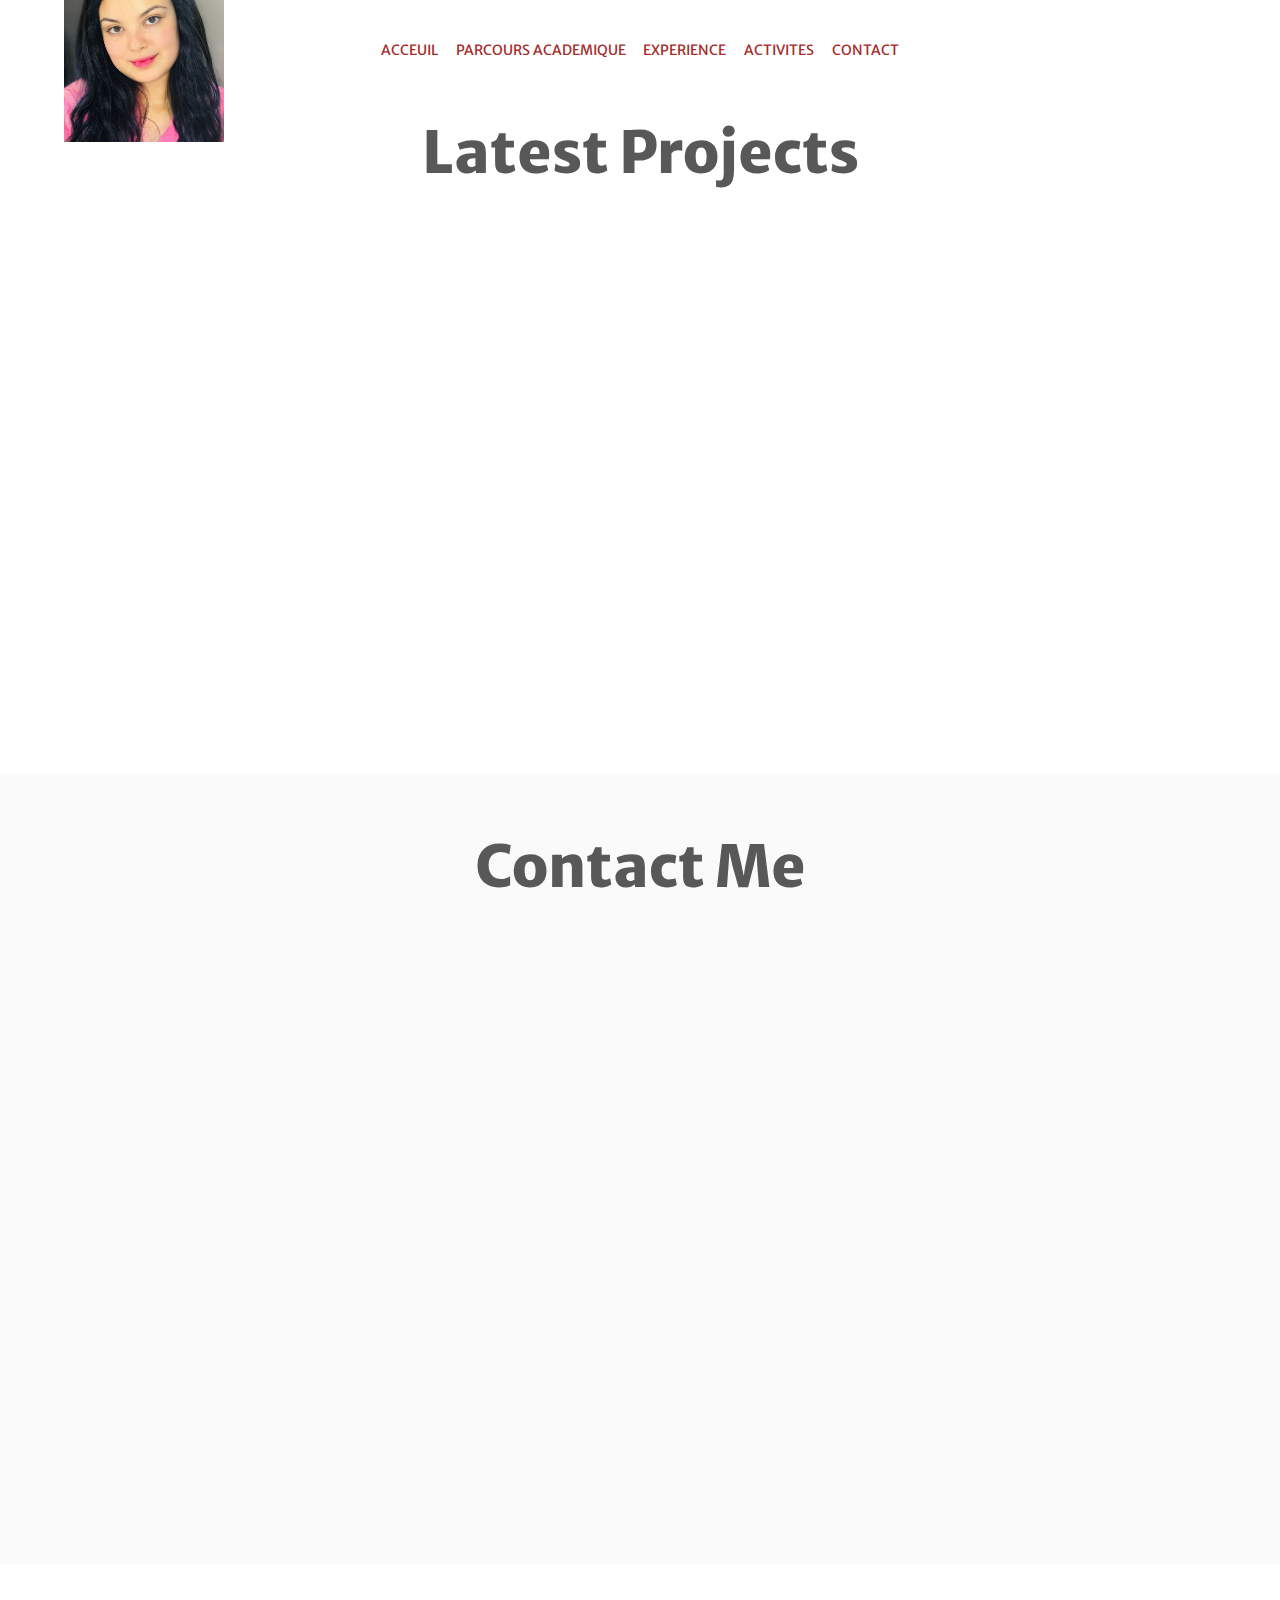
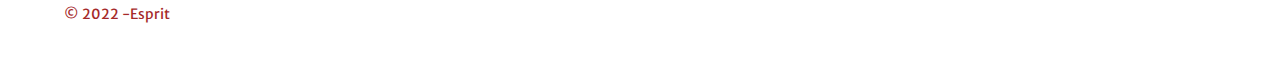
<file: index.html>
<!DOCTYPE html>
<html lang="en">
<head>
  <title>ACCEUIL</title>
  <link rel="stylesheet" href="index.css">
</head>
<body>

	<!-- SECTION: Splashscreen -->
	<div class="splashscreen">
		<div class="preloader">
			<span class="preloader__text">Loading</span>
		</div>
	</div>
	<!-- END SECTION: Splashscreen -->
	
	<!-- SECTION: Intro -->
	<header class="header">
		<!-- SECTION: Navigation -->
	<div id="top" class="navigation">
		<div class="navigation__wrapper wrapper--large">
			<a class="navigation__logo logo" href="#0"><img src="img/hiba.JPG" alt="ma photo" width="160px" height="200px"></a>
			<nav class="navigation__container">
				<ul class="navigation__list">
					<li><a href="#0">ACCEUIL</a></li>
					<li><a href="parcoursacademique.html">PARCOURS ACADEMIQUE</a></li>
					<li><a href="experience.html">EXPERIENCE</a></li>
					<li><a href="activites.html">ACTIVITES</a></li>
					<li><a href="contact.html">CONTACT</a></li>
				</ul>
			</nav>
			
			
		</div>
	</div>
	<!-- END SECTION: Navigation -->
	</header>
	<!-- END SECTION: Intro -->
	<main role="main">
		<!-- SECTION: About -->
		<section class="ACCEUIL">
					
		</section>
		<!-- END SECTION: About -->
		
		
		<!-- SECTION: Work -->
		<section id="work" class="work">
			<h2 class="work__heading title">Latest Projects</h2>
			<div class="contact__wrapper wrapper--large">
				<div class="contact__visual">
					<img src="img/mini project.png" alt="projet1" width="160px" height="200px" >
					<h1>Projet 1</h1>
				</div>
				<div class="contact__visual">
					<img src="img/github pages.png" alt="projet2" width="160px" height="200px" >
					<h1>Projet 2</h1>
				</div>
				<div class="contact__visual">
					<img src="img/html.png" alt="projet3" width="140px" height="200px">
					<h1>Projet 3</h1>
				</div>
			</div>
		</section>
		<!-- END SECTION: Work -->
		
		<!-- SECTION: Contact -->
		<section id="contact" class="contact">
			<h2 class="contact__heading title">Contact Me</h2>
			<div class="contact__wrapper wrapper--large">
				<div class="contact__visual">
					<img src="img/contact-visual.png" >
				</div>
				<!-- Simple form setup: formspree.io -->
				<form class="contact__form">
					<input class="contact__form-el contact__form-el--name" type="text" placeholder="Your Name" spellcheck="false">
					<input class="contact__form-el contact__form-el--email" type="email" placeholder="Your Email" spellcheck="false">
					<textarea class="contact__form-el contact__form-el--message" placeholder="Your Message"></textarea>
					<input class="contact__form-el contact__form-el--submit" type="submit" value="Send">
				</form>
			</div>
		</section>
		<!-- END SECTION: Contact -->
	</main>
	<!-- SECTION: Footer -->
	<footer class="footer">
		<div class="footer__wrapper wrapper--large">
			<p class="footer__copyright no-margin">&copy; 2022 -Esprit</p>
			
		</div>
	</footer>
	<!-- END SECTION: Footer -->

	<script src="https://ajax.googleapis.com/ajax/libs/jquery/2.2.4/jquery.min.js"></script>
	<script src="js/functions-min.js"></script>

</body>
</html>
</file>
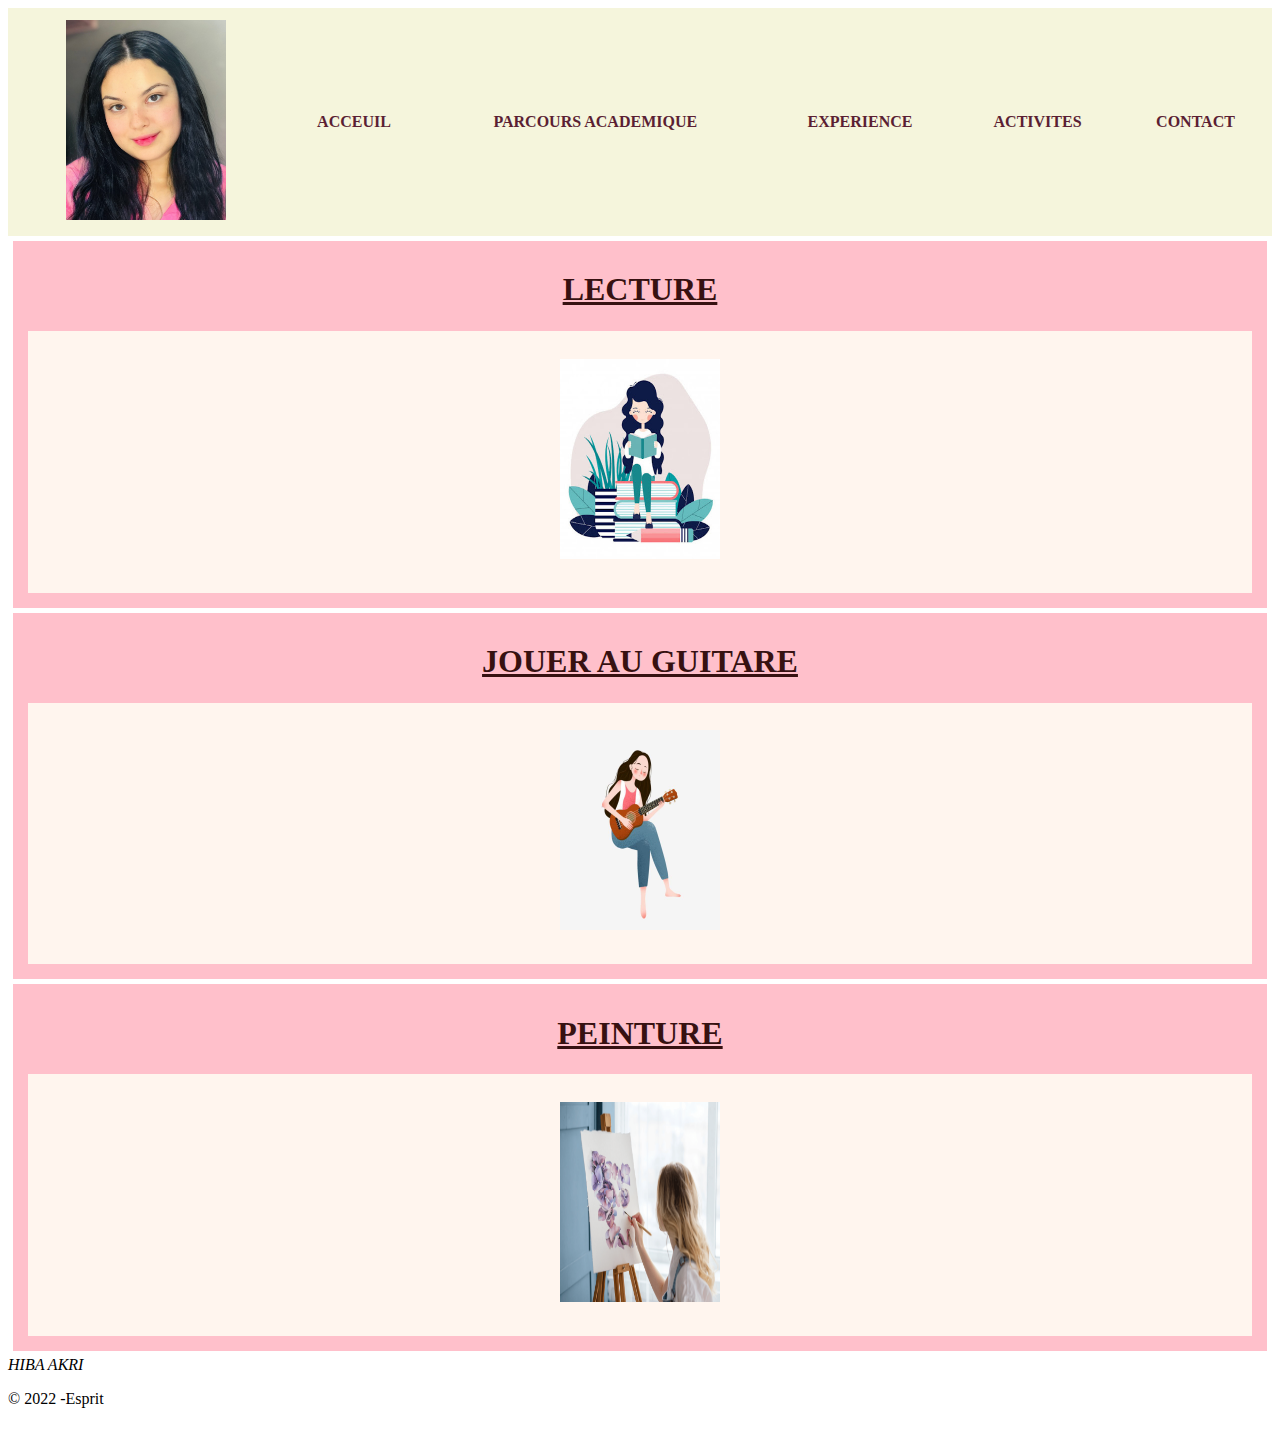
<file: activites.html>
<!DOCTYPE html>
<html lang="en">
    <head>
        <title>ACTIVITES</title>
        <link rel="stylesheet" href="activites.css">
        <meta charset="UTF-8">
        <meta name="viewport" content="width=device-width, initial-scale=1.0">
        <title>Tableau HTML</title>
    </head>

<body>
    <table>
        <tr>
            <td><a class="navigation__logo logo" href="#0"><img src="img/hiba.JPG" alt="ma photo" width="160px" height="200px"></a></td>
            <td> <a href="index.html"><strong>ACCEUIL</strong></a> </td>
            <td><a href="parcoursacademique.html"><strong>PARCOURS ACADEMIQUE</strong></a></td>
            <td><a href="experience.html"><strong>EXPERIENCE</strong></a></td>
            <td><a href="#0"><strong>ACTIVITES</strong></a></td>
            <td><a href="contact.html"><strong>CONTACT</strong></a></td>
        </tr>
    </table>
    <!-- SECTION: Splashscreen -->
    <div class="splashscreen">
        <div class="preloader">
            <span class="preloader__text">Loading</span>
        </div>
    </div>
    <!-- END SECTION: Splashscreen -->

    <section id="ing">
        <h1>LECTURE</h1>
        <article>
            <h2><img src="img/book.jpeg" alt="photo1" width="160px" height="200px"></h2>
        </article>
    </section>
    <section id="ing">
        <h1>JOUER AU GUITARE</h1>
        <article>
            <h2><img src="img/guitar.jpg" alt="photo2" width="160px" height="200px"></h2>
        </article>
    </section>
    <section id="ing">
        <h1>PEINTURE</h1>
        <article>
            <h2><img src="img/paint.png" alt="photo3" width="160px" height="200px"></h2>
        </article>
    </section>
    <footer>
        <address>HIBA AKRI</address>
    </footer >
</body>

	<!-- SECTION: Footer -->
	<footer>
		<div class="footer__wrapper wrapper--large">
			<p class="footer__copyright no-margin">&copy; 2022 -Esprit</p>
			
		</div>
	</footer>
	<!-- END SECTION: Footer -->

	<script src="https://ajax.googleapis.com/ajax/libs/jquery/2.2.4/jquery.min.js"></script>
	<script src="js/functions-min.js"></script>
</html>
</file>
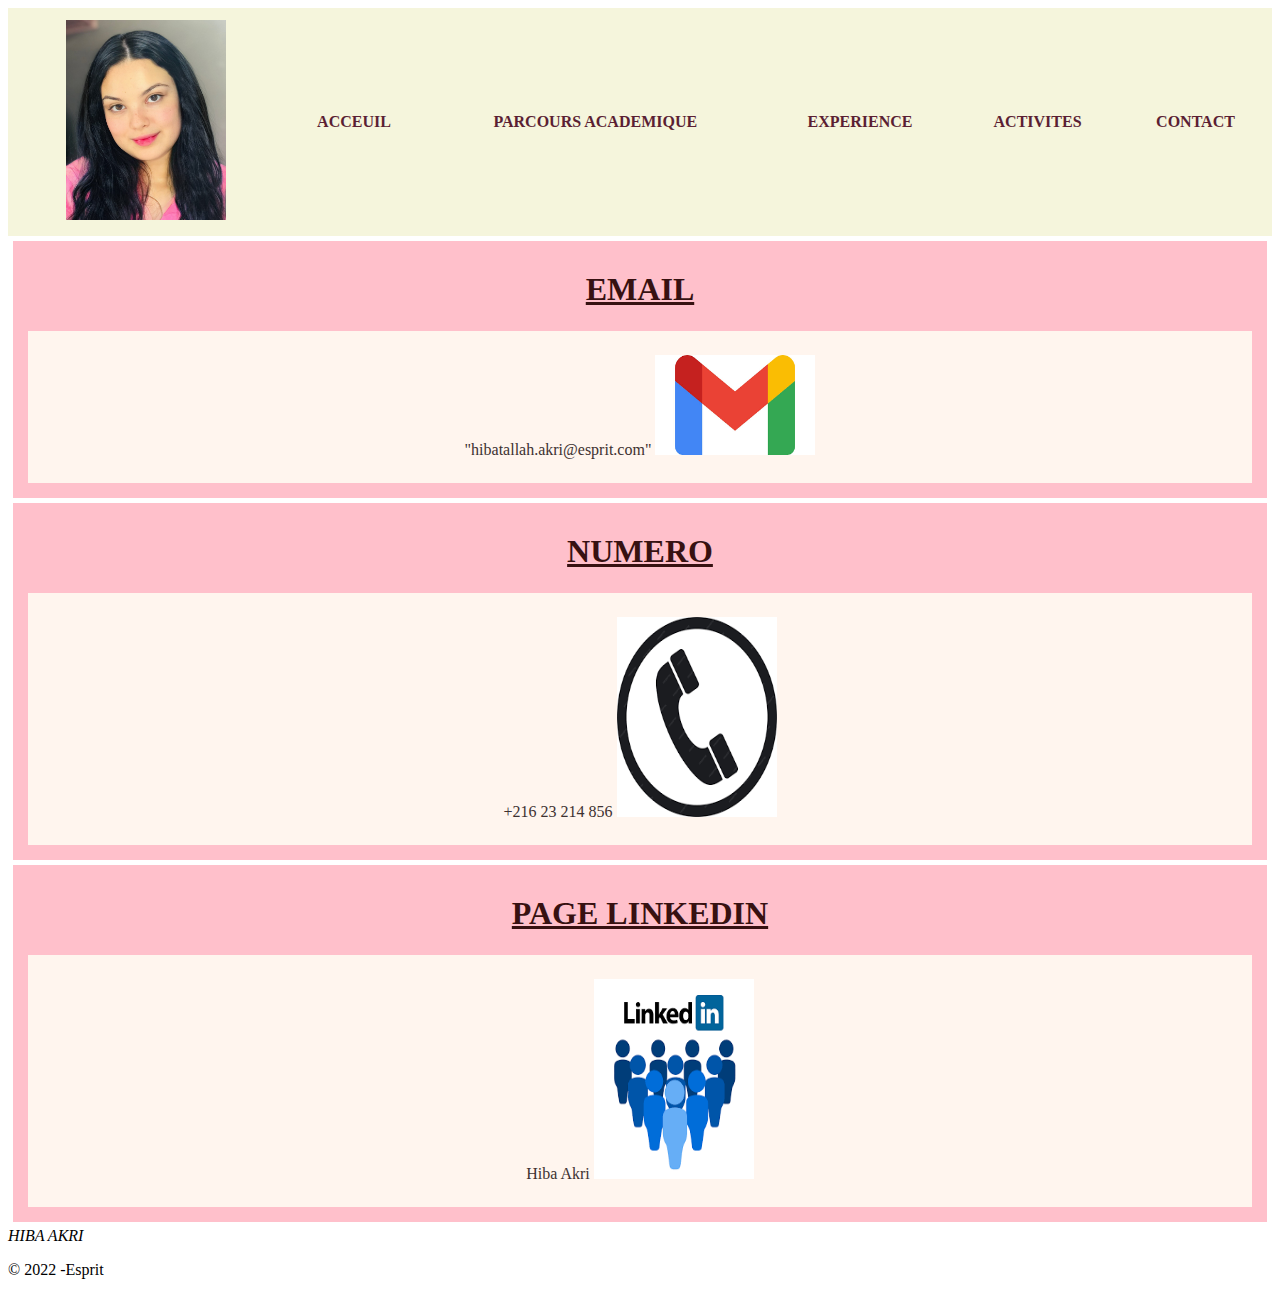
<file: contact.html>
<!DOCTYPE html>
<html>
    <head>
        <title>CONTACT</title>
        <link rel="stylesheet" href="contact.css">
        <meta charset="UTF-8">
        <meta name="viewport" content="width=device-width, initial-scale=1.0">
        <title>Tableau HTML</title>
    </head>

<body>
    <table>
        <tr>
            <td><a class="navigation__logo logo" href="#0"><img src="img/hiba.JPG" alt="ma photo" width="160px" height="200px"></a></td>
            <td><a href="index.html"><strong>ACCEUIL</strong></a></td>
            <td><a href="parcoursacademique.html"><strong>PARCOURS ACADEMIQUE</strong></a></td>
            <td><a href="experience.html"><strong>EXPERIENCE</strong></a></td>
            <td><a href="activites.html"><strong>ACTIVITES</strong></a></td>
            <td><a href="#0"><strong>CONTACT</strong></a></td>
        </tr>
    </table>
    <!-- SECTION: Splashscreen -->
    <div class="splashscreen">
        <div class="preloader">
            <span class="preloader__text">Loading</span>
        </div>
    </div>
    <!-- END SECTION: Splashscreen -->

    <section id="ing">
        <h1>EMAIL</h1>
        <article>
            <p>"hibatallah.akri@esprit.com" <img src="img/mail.png" alt="mail" width="160px" height="100px"></p>
        </article>
    </section>
    <section id="ing">
        <h1>NUMERO</h1>
        <article>
            <p>+216 23 214 856 <img src="img/phone.png" alt="phone" width="160px" height="200px"></p>
        </article>
    </section>
    <section id="ing">
        <h1>PAGE LINKEDIN</h1>
        <article>
            <p>Hiba Akri <img src="img/linkedin.png" alt="linkedin" width="160px" height="200px"></p>
        </article>
    </section>
    <footer>
        <address>HIBA AKRI</address>
    </footer >
</body>

	<!-- SECTION: Footer -->
	<footer class="footer">
		<div class="footer__wrapper wrapper--large">
			<p class="footer__copyright no-margin">&copy; 2022 -Esprit</p>
			
		</div>
	</footer>
	<!-- END SECTION: Footer -->

	<script src="https://ajax.googleapis.com/ajax/libs/jquery/2.2.4/jquery.min.js"></script>
	<script src="js/functions-min.js"></script>
</html>
</file>
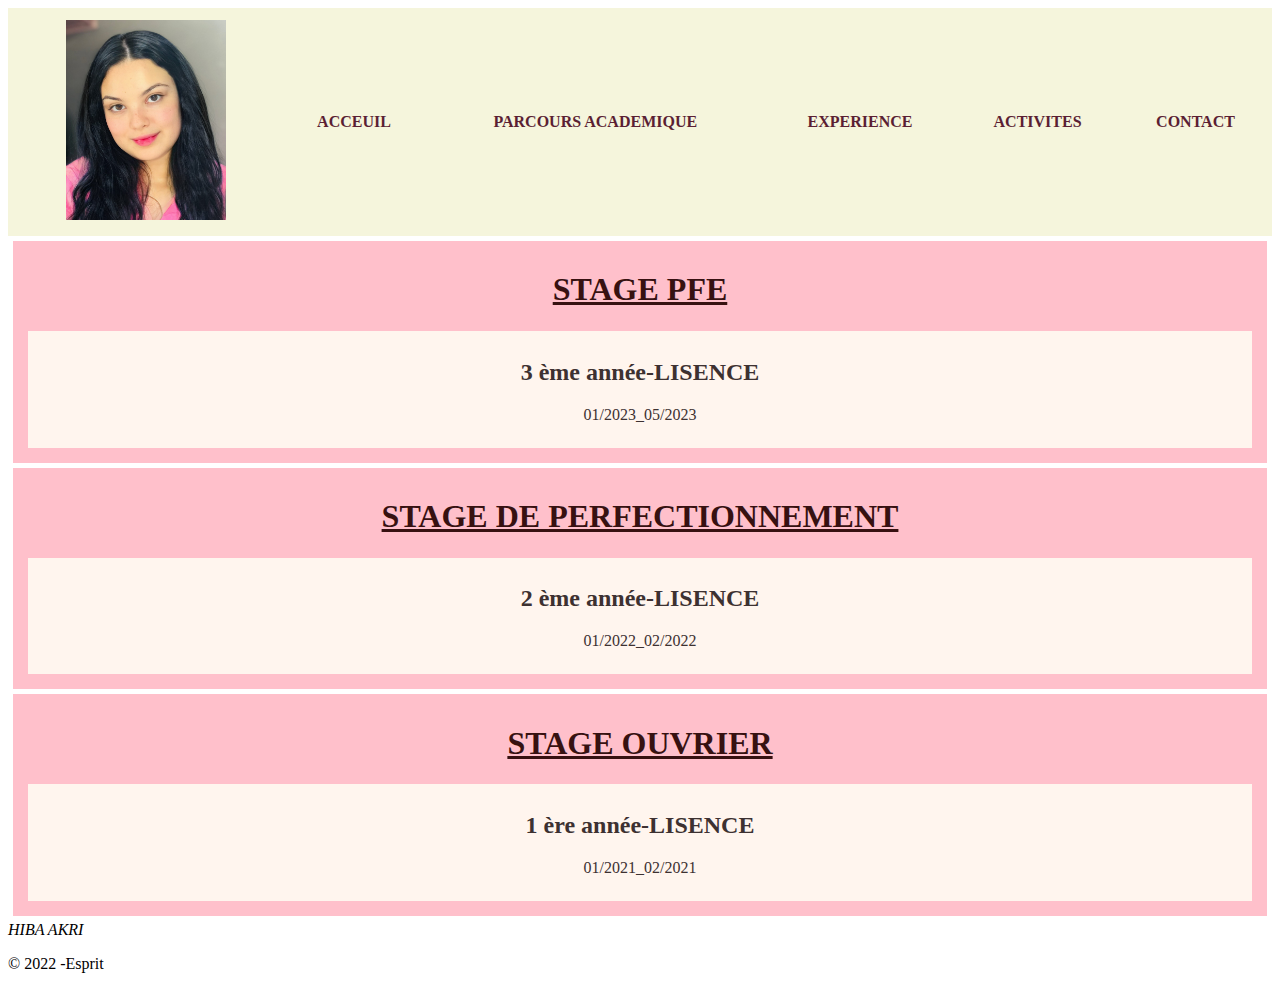
<file: experience.html>
<!DOCTYPE html>
<html>
    <head>
        <title>EXPERIENCE</title>
        <link rel="stylesheet" href="experience.css">
        <meta charset="UTF-8">
        <meta name="viewport" content="width=device-width, initial-scale=1.0">
        <title>Tableau HTML</title>
    </head>

<body>
    <table>
        <tr>
            <td><a href="#0"><img src="img/hiba.JPG" alt="ma photo" width="160px" height="200px"></a></td>
            <td> <a href="index.html"> <strong>ACCEUIL</strong></a> </td>
            <td><a href="parcoursacademique.html"><strong>PARCOURS ACADEMIQUE</strong></a></td>
            <td><a href="#0"> <strong>EXPERIENCE</strong></a></td>
            <td><a href="activites.html"><strong>ACTIVITES</strong></a></td>
            <td><a href="contact.html"><strong>CONTACT</strong></a></td>
        </tr>
    </table>
    <!-- SECTION: Splashscreen -->
    <div class="splashscreen">
        <div class="preloader">
            <span class="preloader__text">Loading</span>
        </div>
    </div>
    <!-- END SECTION: Splashscreen -->

    <!-- SECTION: Intro -->
    <section id="ing">
        <h1>STAGE PFE</h1>
        <article>
            <h2>3 ème année-LISENCE</h2>
            <p>01/2023_05/2023</p>
        </article>
    </section>
    <section id="ing">
        <h1>STAGE DE PERFECTIONNEMENT</h1>
        <article>
            <h2>2 ème année-LISENCE</h2>
            <p>01/2022_02/2022</p>
        </article>
    </section>
    <section id="ing">
        <h1>STAGE OUVRIER</h1>
        <article>
            <h2>1 ère année-LISENCE</h2>
            <p>01/2021_02/2021</p>
        </article>
    </section>
    <footer>
        <address>HIBA AKRI</address>
    </footer >
</body>

	<!-- SECTION: Footer -->
	<footer class="footer">
		<div class="footer__wrapper wrapper--large">
			<p class="footer__copyright no-margin">&copy; 2022 -Esprit</p>
			
		</div>
	</footer>
	<!-- END SECTION: Footer -->

	<script src="https://ajax.googleapis.com/ajax/libs/jquery/2.2.4/jquery.min.js"></script>
	<script src="js/functions-min.js"></script>
</html>
</file>
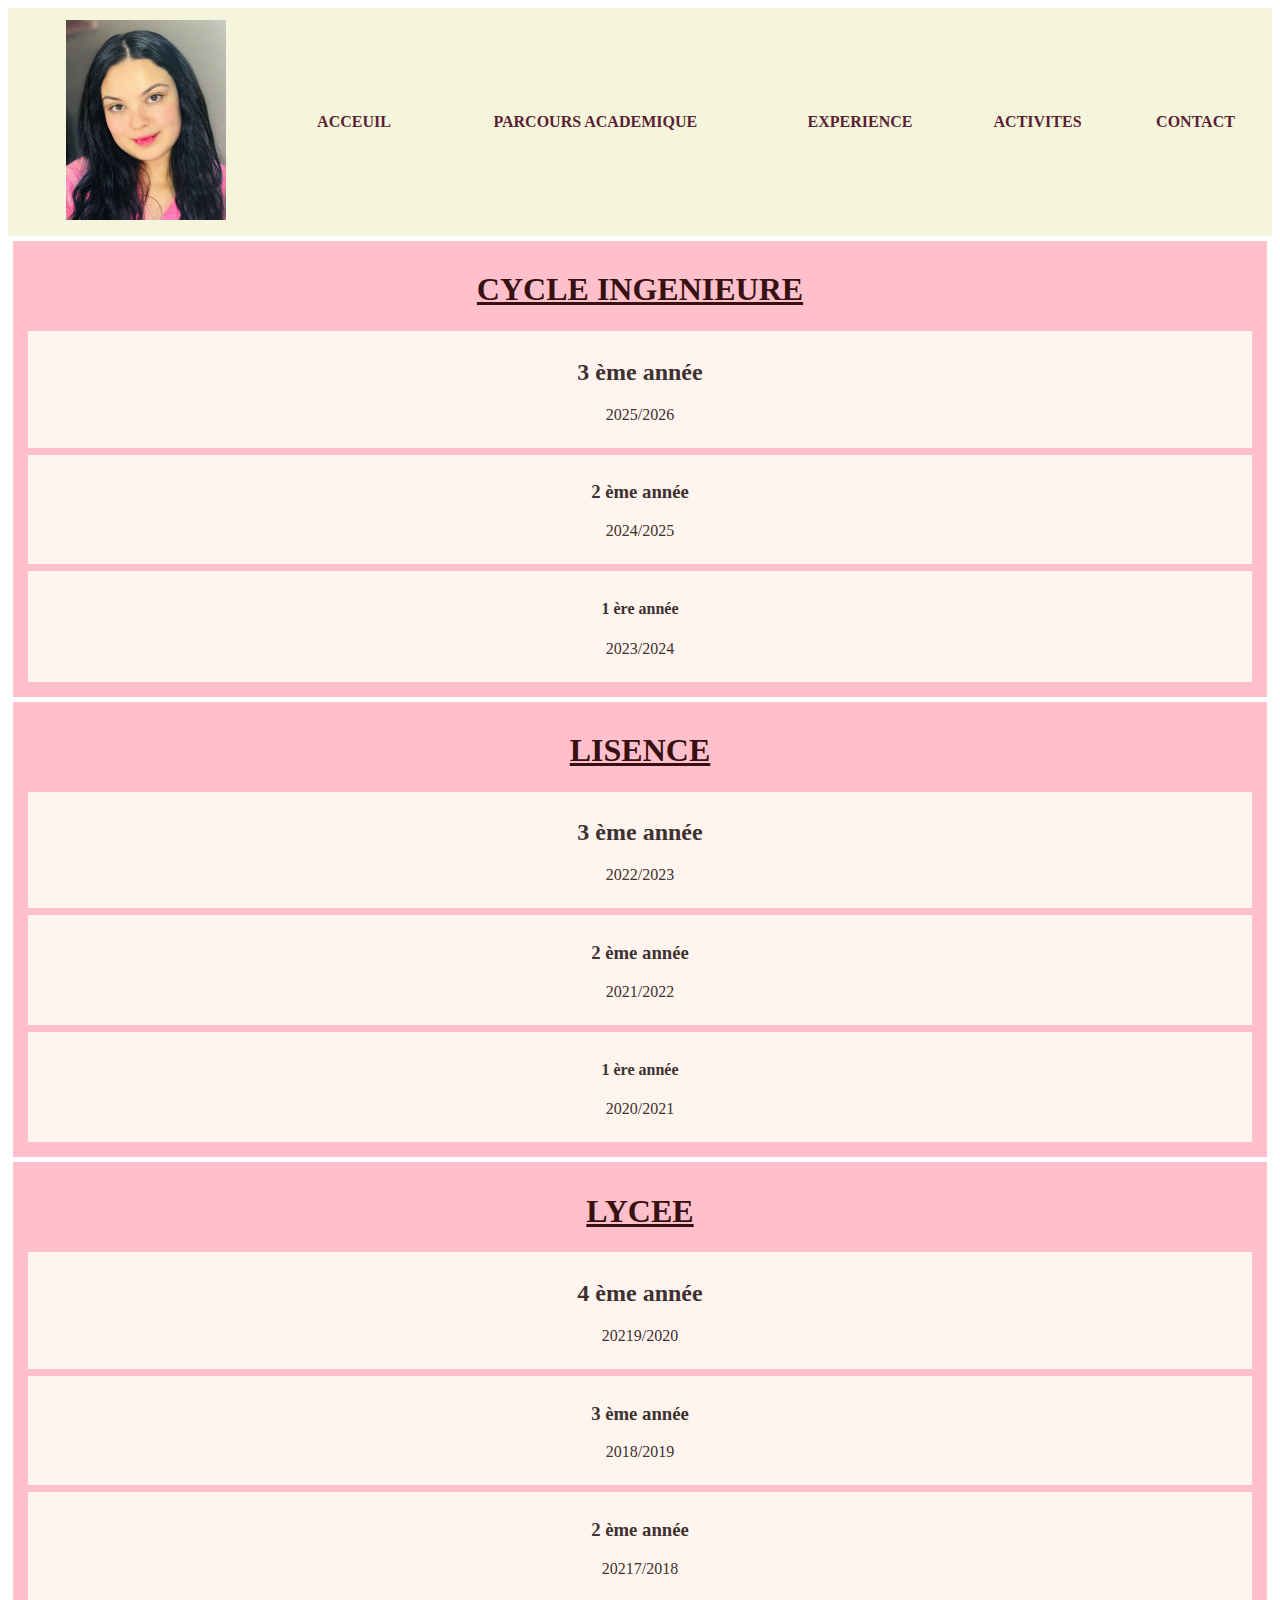
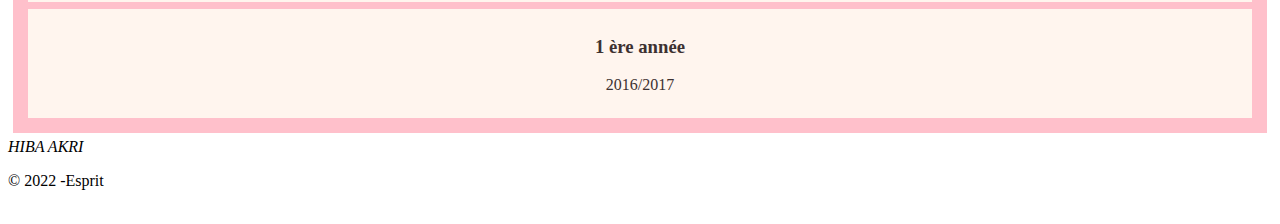
<file: parcoursacademique.html>
<!DOCTYPE html>
<html lang="en">
    <head>
        <title>PARCOURS ACADEMIQUE</title>
        <link rel="stylesheet" href="parcours.css">
        <meta charset="UTF-8">
        <meta name="viewport" content="width=device-width, initial-scale=1.0">
        <title>Tableau HTML</title>
    </head>

<body>
    <table>
        <tr>
            <td><a class="navigation__logo logo" href="#0"><img src="img/hiba.JPG" alt="ma photo" width="160px" height="200px"></a></td>
            <td><a href="index.html"><strong>ACCEUIL</strong></a> </td>
            <td><a href="#0"><strong>PARCOURS ACADEMIQUE</strong></a></td>
            <td><a href="experience.html"><strong>EXPERIENCE</strong></a></td>
            <td><a href="activites.html"><strong>ACTIVITES</strong></a></td>
            <td><a href="contact.html"><strong>CONTACT</strong></a></td>
        </tr>
    </table>
    <!-- SECTION: Splashscreen -->
    <div class="splashscreen">
        <div class="preloader">
            <span class="preloader__text">Loading</span>
        </div>
    </div>
    <!-- END SECTION: Splashscreen -->

    <!-- SECTION: Intro -->
    <section id="ing">
        <h1>CYCLE INGENIEURE</h1>
        <article>
            <h2>3 ème année</h2>
            <p>2025/2026</p>
        </article>
        <article>
            <h3>2 ème année</h3>
            <p>2024/2025</p>
        </article>
        <article>
            <h4>1 ère année</h4>
            <p>2023/2024</p>
        </article>
    </section>

    <section id="ing">
        <h1>LISENCE</h1>
        <article>
            <h2>3 ème année</h2>
            <p>2022/2023</p>
        </article>
        <article>
            <h3>2 ème année</h3>
            <p>2021/2022</p>
        </article>
        <article>
            <h4>1 ère année</h4>
            <p>2020/2021</p>
        </article>
    </section>
    <section id="ing">
        <h1>LYCEE</h1>
        <article>
            <h2>4 ème année</h2>
            <p>20219/2020</p>
        </article>
        <article>
            <h3>3 ème année</h3>
            <p>2018/2019</p>
        </article>
        <article>
            <h3>2 ème année</h3>
            <p>20217/2018</p>
        </article>
        <article>
            <h3>1 ère année</h3>
            <p>2016/2017</p>
        </article>
    </section>
    <footer>
        <address>HIBA AKRI</address>
    </footer >
</body>

	<!-- SECTION: Footer -->
	<footer class="footer">
		<div class="footer__wrapper wrapper--large">
			<p class="footer__copyright no-margin">&copy; 2022 -Esprit</p>
			
		</div>
	</footer>
	<!-- END SECTION: Footer -->

	<script src="https://ajax.googleapis.com/ajax/libs/jquery/2.2.4/jquery.min.js"></script>
	<script src="js/functions-min.js"></script>

</html>
</file>
<file: activites.css>
section{
    font-family: 'Trebuchet MS';
    background-color: white;
    border-color: pink;
    color: rgb(55, 17, 17);
    border-width: 1px;
    border-style: solid;
    margin: 5px;
    padding: 8px;
}
article{
    font-family: 'Times New Roman';
    background-color: seashell;
    border-color: pink;
    color: rgb(61, 49, 49);
    border-width: 1px;
    border-style: solid;
    margin: 5px;
    padding: 8px;
}
.test1{
    background-color:pink;
    color: white;
}
#ing{
    background-color: pink;
}
table {
    width: 100%; 
    text-align: center; 
    background-color: beige;
    color: white;
}
td {
    padding: 10px; 
}
h1{
    text-align: center;
    text-decoration: underline;
}
article{
    text-align: center;
}
a{
    text-decoration: none;
    color: rgb(91, 31, 51);
    text-decoration: solid;
}
</file>
<file: contact.css>
table {
    width: 100%; 
    text-align: center; 
    background-color: beige;
    color: white;
}
a{
    text-decoration: none;
    color: rgb(91, 31, 51);
    text-decoration: solid;
}
td {
    padding: 10px; 
}
section{
    font-family: 'Trebuchet MS';
    background-color: white;
    border-color: pink;
    color: rgb(55, 17, 17);
    border-width: 1px;
    border-style: solid;
    margin: 5px;
    padding: 8px;
}
article{
    font-family: 'Times New Roman';
    background-color: seashell;
    border-color: pink;
    color: rgb(61, 49, 49);
    border-width: 1px;
    border-style: solid;
    margin: 5px;
    padding: 8px;
}
.test1{
    background-color:pink;
    color: white;
}
#ing{
    background-color: pink;
}
h1{
    text-align: center;
    text-decoration: underline;
}
article{
    text-align: center;
}
</file>
<file: experience.css>
table {
    width: 100%; 
    text-align: center; 
    background-color: beige;
    color: white;
}
a{
    text-decoration: none;
    color: rgb(91, 31, 51);
    text-decoration: solid;
}
td {
    padding: 10px; 
}
section{
    font-family: 'Trebuchet MS';
    background-color: white;
    border-color: pink;
    color: rgb(55, 17, 17);
    border-width: 1px;
    border-style: solid;
    margin: 5px;
    padding: 8px;
}
article{
    font-family: 'Times New Roman';
    background-color: seashell;
    border-color: pink;
    color: rgb(61, 49, 49);
    border-width: 1px;
    border-style: solid;
    margin: 5px;
    padding: 8px;
}
.test1{
    background-color:pink;
    color: white;
}
#ing{
    background-color: pink;
}
h1{
    text-align: center;
    text-decoration: underline;
}
article{
    text-align: center;
}
</file>
<file: parcours.css>
section{
    font-family: 'Trebuchet MS';
    background-color: white;
    border-color: pink;
    color: rgb(55, 17, 17);
    border-width: 1px;
    border-style: solid;
    margin: 5px;
    padding: 8px;
}
article{
    font-family: 'Times New Roman';
    background-color: seashell;
    border-color: pink;
    color: rgb(61, 49, 49);
    border-width: 1px;
    border-style: solid;
    margin: 5px;
    padding: 8px;
}
.test1{
    background-color:pink;
    color: white;
}
#ing{
    background-color: pink;
}
table {
    width: 100%; 
    text-align: center; 
    background-color: beige;
    color: white;
}
td {
    padding: 10px; 
}
h1{
    text-align: center;
    text-decoration: underline;
}
article{
    text-align: center;
}
a{
    text-decoration: none;
    color: rgb(91, 31, 51);
    text-decoration: solid;
}
</file>
<file: index.css>
/*! normalize.css v3.0.2 | MIT License | git.io/normalize */@import 'https://fonts.googleapis.com/css?family=Allura|Merriweather+Sans:400,700,800';html{font-family:sans-serif;-ms-text-size-adjust:100%;-webkit-text-size-adjust:100%}body{margin:0}article,aside,details,figcaption,figure,footer,header,hgroup,main,menu,nav,section,summary{display:block}audio,canvas,progress,video{display:inline-block;vertical-align:baseline}audio:not([controls]){display:none;height:0}[hidden],template{display:none}a{background-color:transparent}a:active,a:hover{outline:0}abbr[title]{border-bottom:1px dotted}b,strong{font-weight:bold}dfn{font-style:italic}h1{font-size:2em;margin:0.67em 0}mark{background:#ff0;color:#000}small{font-size:80%}sub,sup{font-size:75%;line-height:0;position:relative;vertical-align:baseline}sup{top:-0.5em}sub{bottom:-0.25em}img{border:0}svg:not(:root){overflow:hidden}figure{margin:1em 40px}hr{box-sizing:content-box;height:0}pre{overflow:auto}code,kbd,pre,samp{font-family:monospace, monospace;font-size:1em}button,input,optgroup,select,textarea{color:inherit;font:inherit;margin:0}button{overflow:visible}button,select{text-transform:none}button,html input[type="button"],input[type="reset"],input[type="submit"]{-webkit-appearance:button;cursor:pointer}button[disabled],html input[disabled]{cursor:default}button::-moz-focus-inner,input::-moz-focus-inner{border:0;padding:0}input{line-height:normal}input[type="checkbox"],input[type="radio"]{box-sizing:border-box;padding:0}input[type="number"]::-webkit-inner-spin-button,input[type="number"]::-webkit-outer-spin-button{height:auto}input[type="search"]{-webkit-appearance:textfield;box-sizing:content-box}input[type="search"]::-webkit-search-cancel-button,input[type="search"]::-webkit-search-decoration{-webkit-appearance:none}fieldset{border:1px solid #c0c0c0;margin:0 2px;padding:0.35em 0.625em 0.75em}legend{border:0;padding:0}textarea{overflow:auto}optgroup{font-weight:bold}table{border-collapse:collapse;border-spacing:0}td,th{padding:0}body{background-color:white;font-size:14px;line-height:1.6;font-family:"Merriweather Sans",sans-serif;color:brown;-webkit-font-smoothing:antialiased;-webkit-text-size-adjust:100%;overflow-x:hidden}.gigantic,.huge,.large,.bigger,.big,h1,h2,h3,h4,h5,h6{color:#222;font-weight:bold}.gigantic{font-size:110px;line-height:1.09;letter-spacing:-2px}.huge,h1{font-size:68px;line-height:1.05;letter-spacing:-1px}.large,h2{font-size:42px;line-height:1.14}.bigger,h3{font-size:26px;line-height:1.38}.big,h4{font-size:22px;line-height:1.38}.small,small{font-size:10px;line-height:1.2}p{margin:0 0 20px 0}em{font-style:italic}strong{font-weight:bold}hr{border:solid #ddd;border-width:1px 0 0;clear:both;margin:10px 0 30px;height:0}::-moz-selection{background:#FFF498}::selection{background:#FFF498}img::-moz-selection{background:transparent}img::selection{background:transparent}body{-webkit-tap-highlight-color:#FFF498}.no-margin{margin:0}.no-padding{padding:0}a{display:inline-block;color:palevioletred;text-decoration:none}ul,ol{margin:0;padding:0;list-style:none}input,textarea{outline:none}.bold{font-weight:700}.italic{font-style:italic}.wrapper,.wrapper--small,.wrapper--large{position:relative;max-width:90%;height:100%;margin:0 auto}.wrapper--small{width:980px}.wrapper--large{width:1170px}.splashscreen{position:fixed;top:0;left:0;display:-webkit-box;display:-webkit-flex;display:-ms-flexbox;display:flex;width:100%;height:100%;-webkit-box-align:center;-webkit-align-items:center;-ms-flex-align:center;align-items:center;-webkit-box-pack:center;-webkit-justify-content:center;-ms-flex-pack:center;justify-content:center;background-color:#fff;z-index:100;-webkit-transition:opacity .4s .4s;transition:opacity .4s .4s}.splashscreen--is-hidden{opacity:0}.splashscreen--is-hidden .preloader{opacity:0}.preloader{position:relative;width:200px;height:150px;-webkit-transition:opacity .4s;transition:opacity .4s}.preloader::before{content:"";position:absolute;top:0;left:0;right:45px;bottom:0;border:10px solid palevioletred;-webkit-animation:fadeInOut 1.6s linear infinite;animation:fadeInOut 1.6s linear infinite}.preloader__text{position:absolute;top:50%;right:0;-webkit-transform:translateY(-50%);transform:translateY(-50%);padding:10px 0;color:brown;font-size:32px;font-weight:800;background-color:white}.logo{color:brown;font-size:34px;font-weight:800;text-transform:uppercase}.transform-link{font-weight:700}.transform-link::after{content:"";display:block;width:100%;height:1px;background-color:palevioletred;-webkit-transition:-webkit-transform .2s ease-out;transition:-webkit-transform .2s ease-out;transition:transform .2s ease-out;transition:transform .2s ease-out, -webkit-transform .2s ease-out}.transform-link:hover::after{-webkit-transform:translateY(3px) scaleY(3);transform:translateY(3px) scaleY(3)}.button,button,input[type="submit"],input[type="reset"],input[type="button"]{display:inline-block;padding:5px 25px;color:palevioletred;font-weight:700;text-decoration:none;background-color:transparent;border-radius:25px;border:2px solid palevioletred;cursor:pointer;-webkit-transition:.2s all ease-in-out;transition:.2s all ease-in-out}.button:hover,.button:active,.button:focus,button:hover,button:active,button:focus,input[type="submit"]:hover,input[type="submit"]:active,input[type="submit"]:focus,input[type="reset"]:hover,input[type="reset"]:active,input[type="reset"]:focus,input[type="button"]:hover,input[type="button"]:active,input[type="button"]:focus{color:#6882f6;border-color:#6882f6}.blurb--framed{padding:15px 0;background-color:beige}.blurb__heading{margin:0 0 15px 0;color:#585858;font-size:58px;font-weight:800}.blurb__copy{font-weight:700}.blurb__copy--tight{max-width:300px}.title{margin:0 0 45px 0;color:#585858;font-size:58px;font-weight:800;text-align:center}@-webkit-keyframes fadeInOut{0%{opacity:1}50%{opacity:.5}100%{opacity:1}}@keyframes fadeInOut{0%{opacity:1}50%{opacity:.5}100%{opacity:1}}@-webkit-keyframes scrollDown{0%{-webkit-transform:translate(-12px, 0px);transform:translate(-12px, 0px);opacity:0}75%{-webkit-transform:translate(-12px, 45px);transform:translate(-12px, 45px);opacity:1}100%{-webkit-transform:translate(-12px, 45px);transform:translate(-12px, 45px);opacity:0}}@keyframes scrollDown{0%{-webkit-transform:translate(-12px, 0px);transform:translate(-12px, 0px);opacity:0}75%{-webkit-transform:translate(-12px, 45px);transform:translate(-12px, 45px);opacity:1}100%{-webkit-transform:translate(-12px, 45px);transform:translate(-12px, 45px);opacity:0}}@-webkit-keyframes scaleUp{0%{-webkit-transform:scale(.95);transform:scale(.95)}100%{-webkit-transform:scale(1);transform:scale(1)}}@keyframes scaleUp{0%{-webkit-transform:scale(.95);transform:scale(.95)}100%{-webkit-transform:scale(1);transform:scale(1)}}.navigation{position:absolute;width:100%;height:100px;z-index:10}.navigation__wrapper{display:-webkit-box;display:-webkit-flex;display:-ms-flexbox;display:flex;-webkit-box-align:center;-webkit-align-items:center;-ms-flex-align:center;align-items:center;-webkit-box-pack:justify;-webkit-justify-content:space-between;-ms-flex-pack:justify;justify-content:space-between}.navigation__container{position:absolute;top:50%;left:50%;-webkit-transform:translate(-50%, -50%);transform:translate(-50%, -50%);width:45%}.navigation__list{display:-webkit-box;display:-webkit-flex;display:-ms-flexbox;display:flex;-webkit-box-pack:justify;-webkit-justify-content:space-between;-ms-flex-pack:justify;justify-content:space-between}.navigation__list>li a{color:brown;text-transform:uppercase;-webkit-transition:color .2s ease-in-out;transition:color .2s ease-in-out}.navigation__list>li a:hover{color:#787878}.navigation__burger{display:none}@media (max-width: 991px){.navigation__cta{display:none}.navigation__container{position:fixed;top:0;left:0;-webkit-transform:translate(0, 0);transform:translate(0, 0);display:-webkit-box;display:-webkit-flex;display:-ms-flexbox;display:flex;width:100%;height:100%;-webkit-box-align:center;-webkit-align-items:center;-ms-flex-align:center;align-items:center;-webkit-box-pack:center;-webkit-justify-content:center;-ms-flex-pack:center;justify-content:center;background-color:beige;opacity:0;visibility:hidden;-webkit-transition:visibility 0s .4s,opacity .4s;transition:visibility 0s .4s,opacity .4s}.navigation__container--is-open{opacity:1;visibility:visible;-webkit-transition:visibility 0s,opacity .4s;transition:visibility 0s,opacity .4s}.navigation__container--is-open .navigation__list>li:nth-child(1) a{-webkit-transition:color .2s ease-in-out,-webkit-transform .2s .4s;transition:color .2s ease-in-out,-webkit-transform .2s .4s;transition:transform .2s .4s,color .2s ease-in-out;transition:transform .2s .4s,color .2s ease-in-out,-webkit-transform .2s .4s}.navigation__container--is-open .navigation__list>li:nth-child(2) a{-webkit-transition:color .2s ease-in-out,-webkit-transform .2s .6s;transition:color .2s ease-in-out,-webkit-transform .2s .6s;transition:transform .2s .6s,color .2s ease-in-out;transition:transform .2s .6s,color .2s ease-in-out,-webkit-transform .2s .6s}.navigation__container--is-open .navigation__list>li:nth-child(3) a{-webkit-transition:color .2s ease-in-out,-webkit-transform .2s .8s;transition:color .2s ease-in-out,-webkit-transform .2s .8s;transition:transform .2s .8s,color .2s ease-in-out;transition:transform .2s .8s,color .2s ease-in-out,-webkit-transform .2s .8s}.navigation__container--is-open .navigation__list>li:nth-child(4) a{-webkit-transition:color .2s ease-in-out,-webkit-transform .2s 1s;transition:color .2s ease-in-out,-webkit-transform .2s 1s;transition:transform .2s 1s,color .2s ease-in-out;transition:transform .2s 1s,color .2s ease-in-out,-webkit-transform .2s 1s}.navigation__container--is-open .navigation__list>li a{-webkit-transform:translateY(0);transform:translateY(0)}.navigation__container--is-open .navigation__list>li a:hover{color:white}.navigation__list{height:250px;-webkit-box-orient:vertical;-webkit-box-direction:normal;-webkit-flex-direction:column;-ms-flex-direction:column;flex-direction:column;-webkit-box-align:center;-webkit-align-items:center;-ms-flex-align:center;-ms-grid-row-align:center;align-items:center}.navigation__list>li{overflow:hidden}.navigation__list>li a{-webkit-transform:translateY(100%);transform:translateY(100%);color:#585858;font-weight:700;-webkit-transition:-webkit-transform 0s .4s;transition:-webkit-transform 0s .4s;transition:transform 0s .4s;transition:transform 0s .4s, -webkit-transform 0s .4s}.navigation__burger{position:relative;display:-webkit-box;display:-webkit-flex;display:-ms-flexbox;display:flex;width:35px;height:27px;-webkit-box-orient:vertical;-webkit-box-direction:normal;-webkit-flex-direction:column;-ms-flex-direction:column;flex-direction:column;-webkit-box-pack:justify;-webkit-justify-content:space-between;-ms-flex-pack:justify;justify-content:space-between;cursor:pointer}.navigation__burger--is-open .navigation__burger-el{-webkit-transition:opacity .2s,-webkit-transform .4s;transition:opacity .2s,-webkit-transform .4s;transition:transform .4s,opacity .2s;transition:transform .4s,opacity .2s,-webkit-transform .4s}.navigation__burger--is-open .navigation__burger-el--top{-webkit-transform:rotate(45deg);transform:rotate(45deg)}.navigation__burger--is-open .navigation__burger-el--bottom{-webkit-transform:rotate(-45deg);transform:rotate(-45deg)}.navigation__burger--is-open .navigation__burger-el--middle{opacity:0}.navigation__burger-el{display:block;width:100%;height:3px;background-color:brown;-webkit-transition:opacity .2s .2s,-webkit-transform .4s;transition:opacity .2s .2s,-webkit-transform .4s;transition:transform .4s,opacity .2s .2s;transition:transform .4s,opacity .2s .2s,-webkit-transform .4s}.navigation__burger-el--top{-webkit-transform-origin:left top;transform-origin:left top}.navigation__burger-el--bottom{-webkit-transform-origin:left bottom;transform-origin:left bottom}}.scroll-lock{position:fixed;width:100%;height:100%;overflow:hidden}.introduction{position:relative;display:-webkit-box;display:-webkit-flex;display:-ms-flexbox;display:flex;width:100%;height:100vh;-webkit-box-align:center;-webkit-align-items:center;-ms-flex-align:center;align-items:center;-webkit-box-pack:center;-webkit-justify-content:center;-ms-flex-pack:center;justify-content:center}.introduction::before{content:"JM";position:absolute;top:50%;left:50%;-webkit-transform:translate(-50%, -50%);transform:translate(-50%, -50%);font-size:40vw;font-weight:800;opacity:.05}.introduction__content{color:brown;font-size:16px;font-weight:800}.introduction__content-el{display:block}.introduction__content-el--name{-webkit-transform:translateX(-30px);transform:translateX(-30px);opacity:0}.introduction__content-el--description{-webkit-transform:matrix(1.0110731102, 0, 0, 1.0110731102, 0, 0);transform:matrix(1.0110731102, 0, 0, 1.0110731102, 0, 0);margin:10px 0;color:beige;font-size:16vw;text-align:center;text-transform:uppercase;text-shadow:10px 18px 35px rgba(88,88,88,0.23)}.introduction__content-el--job{-webkit-transform:translateX(30px);transform:translateX(30px);text-align:right;opacity:0}.introduction__arrow{position:absolute;bottom:10%;left:50%;-webkit-transform:translate(-12px, 0px);transform:translate(-12px, 0px);width:24px;fill:palevioletred;-webkit-animation:scrollDown 1.6s infinite;animation:scrollDown 1.6s infinite}@media (min-width: 1440px){.introduction::before{font-size:576px}.introduction__content-el--description{font-size:230px}}@media (max-height: 540px){.introduction__arrow{-webkit-animation:none;animation:none}}.about{position:relative;width:100%;height:625px;background-color:beige}.about__wrapper{display:-webkit-box;display:-webkit-flex;display:-ms-flexbox;display:flex;-webkit-box-align:center;-webkit-align-items:center;-ms-flex-align:center;align-items:center;-webkit-box-pack:end;-webkit-justify-content:flex-end;-ms-flex-pack:end;justify-content:flex-end}.about__wrapper::before{content:"";position:absolute;top:45px;left:0;right:120px;bottom:45px;border:10px solid palevioletred}.about__visual{position:absolute;left:45px;bottom:0;z-index:2}.about__content{position:relative;z-index:1}.about__content-signature{position:absolute;bottom:-175px;left:0;font-size:30px;font-family:"Allura",cursive}@media (max-width: 991px){.about{padding:60px 0}.about__wrapper{-webkit-box-align:start;-webkit-align-items:flex-start;-ms-flex-align:start;-ms-grid-row-align:flex-start;align-items:flex-start;-webkit-box-pack:center;-webkit-justify-content:center;-ms-flex-pack:center;justify-content:center}.about__wrapper::before{right:0;bottom:0}.about__visual{bottom:-60px;left:50%;-webkit-transform:translateX(-50%);transform:translateX(-50%)}.about__content{text-align:center}.about__content-blurb{padding:0 15px}.about__content-blurb h2{font-size:48px}.about__content-blurb p{margin-bottom:10px}.about__content-signature{position:static;font-size:24px}}@media (max-width: 767px){.about{height:540px}.about__visual{width:335px}.about__content-blurb h2{font-size:32px}}@media (max-width: 480px){.about{height:480px}.about__wrapper::before{display:none}.about__visual{width:290px;max-width:100%}}.app-design{position:relative;width:100%;padding:180px 0;overflow:hidden}.app-design__visual{position:absolute;top:35px;left:45%;width:1036px;height:659px;margin:0;background-image:url("../img/app-design-visual.png");background-position:center;background-size:100%;background-repeat:no-repeat}@media (max-width: 991px){.app-design__content h2{font-size:48px}.app-design__visual{width:922px;height:586px}}@media (max-width: 767px){.app-design{height:400px;padding:60px 0}.app-design__content{text-align:center}.app-design__content h2{font-size:32px}.app-design__content h2 br{display:none}.app-design__content p{margin:0 auto 20px auto}.app-design__visual{top:auto;left:50%;bottom:-175px;-webkit-transform:translateX(-50%);transform:translateX(-50%);width:679px;height:439px}}@media (max-width: 480px){.app-design__visual{bottom:-100px;width:576px;height:366px}}.web-design{position:relative;width:100%;padding:200px 0;background-color:white;overflow:hidden}.web-design__wrapper{display:-webkit-box;display:-webkit-flex;display:-ms-flexbox;display:flex;-webkit-box-pack:end;-webkit-justify-content:flex-end;-ms-flex-pack:end;justify-content:flex-end}.web-design__visual{position:absolute;top:50%;right:52%;-webkit-transform:translateY(-45%);transform:translateY(-45%);width:828px;height:581px;margin:0;background-image:url("../img/web-design-visual.png");background-position:center;background-size:100%;background-repeat:no-repeat}@media (max-width: 991px){.web-design__content h2{font-size:48px}.web-design__visual{right:45%;width:741px;height:520px}}@media (max-width: 767px){.web-design{height:525px;padding:60px 0}.web-design__wrapper{-webkit-box-pack:center;-webkit-justify-content:center;-ms-flex-pack:center;justify-content:center}.web-design__content{text-align:center}.web-design__content h2{font-size:32px}.web-design__content h2 br{display:none}.web-design__visual{top:auto;right:auto;left:50%;bottom:0;-webkit-transform:translateX(-50%);transform:translateX(-50%);width:523px;height:376px}}@media (max-width: 480px){.web-design{height:425px}.web-design__visual{width:392px;height:275px}}.work{position:relative;width:100%;padding:120px 0 60px 0;background-color:white}.work__list{position:relative;padding:60px 0}.work__list::before{content:"";position:absolute;top:0;left:175px;right:125px;bottom:0;border:10px solid palevioletred}.work__list-el{display:none}.work__list-el--is-active{display:-webkit-box;display:-webkit-flex;display:-ms-flexbox;display:flex;-webkit-box-align:center;-webkit-align-items:center;-ms-flex-align:center;align-items:center;-webkit-box-pack:justify;-webkit-justify-content:space-between;-ms-flex-pack:justify;justify-content:space-between}.work__list-el--is-active .work__content-blurb h3,.work__list-el--is-active .work__content-blurb p{-webkit-animation:scaleUp .6s;animation:scaleUp .6s}.work__list-el--is-active .work__visual{-webkit-animation:scaleUp .6s;animation:scaleUp .6s}.work__content{position:relative;width:42.5%;z-index:1}.work__content-blurb h3{font-size:54px}.work__content-blurb p{max-width:350px}.work__visual{position:relative;width:52.5%;box-shadow:5px 8px 30px 1px rgba(0,0,0,0.21);z-index:2}.work__visual img{display:block;width:100%}.work__navigation{display:-webkit-box;display:-webkit-flex;display:-ms-flexbox;display:flex;width:100px;-webkit-box-pack:justify;-webkit-justify-content:space-between;-ms-flex-pack:justify;justify-content:space-between;margin:45px auto 0 auto}.work__navigation-el{display:block;width:12px;height:12px;background-color:beige;border-radius:50%;cursor:pointer}.work__navigation-el--is-active{background-color:transparent;box-shadow:0 0 0 2px brown}@media (max-width: 991px){.work{padding:90px 0 60px 0}.work__heading{font-size:48px}.work__list{padding:0}.work__list::before{top:45px;left:0;right:0;bottom:45px}.work__list-el--is-active{-webkit-box-orient:vertical;-webkit-box-direction:normal;-webkit-flex-direction:column;-ms-flex-direction:column;flex-direction:column}.work__content{width:auto;max-width:100%;margin-bottom:45px;text-align:center}.work__content-blurb{padding:0 15px}.work__content-blurb h3{font-size:42px}.work__content-blurb p{max-width:300px}.work__visual{width:600px;max-width:75%}}@media (max-width: 767px){.work__heading{font-size:32px}.work__content-blurb h3{font-size:30px}}@media (max-width: 480px){.work__list::before{display:none}.work__visual{max-width:100%}}.blog{position:relative;padding:60px 0}.blog__wrapper{display:-webkit-box;display:-webkit-flex;display:-ms-flexbox;display:flex;-webkit-box-pack:justify;-webkit-justify-content:space-between;-ms-flex-pack:justify;justify-content:space-between}.blog__post{width:33.33%;margin-right:30px}.blog__post:last-child{margin-right:0}.blog__post-thumbnail{width:100%;box-shadow:5px 8px 30px 1px rgba(0,0,0,0.21)}.blog__post-thumbnail img{display:block;width:100%}.blog__post-excerpt h3{color:brown;font-size:24px}.blog__view-more{margin-top:90px;text-align:center}.blog__view-more--el{padding:8px 30px}@media (max-width: 991px){.blog__heading{font-size:48px}.blog__wrapper{-webkit-box-orient:vertical;-webkit-box-direction:normal;-webkit-flex-direction:column;-ms-flex-direction:column;flex-direction:column;-webkit-box-align:center;-webkit-align-items:center;-ms-flex-align:center;-ms-grid-row-align:center;align-items:center}.blog__post{width:450px;max-width:100%;margin:0 0 45px 0}.blog__post:last-child{margin-bottom:0}.blog__post-excerpt{text-align:center}.blog__post-excerpt h3{margin-bottom:10px}}@media (max-width: 767px){.blog__heading{font-size:32px}}.contact{position:relative;padding:60px 0;background-color:#fafafa}.contact__wrapper{display:-webkit-box;display:-webkit-flex;display:-ms-flexbox;display:flex;-webkit-box-align:center;-webkit-align-items:center;-ms-flex-align:center;align-items:center;-webkit-box-pack:justify;-webkit-justify-content:space-between;-ms-flex-pack:justify;justify-content:space-between;padding:60px 0}.contact__wrapper::before{content:"";position:absolute;top:0;left:75px;right:75px;bottom:0;border:10px solid palevioletred}.contact__visual{position:relative;width:47.5%;box-shadow:5px 8px 30px 1px rgba(0,0,0,0.21);z-index:2}.contact__visual img{display:block;width:100%}.contact__form{position:relative;display:-webkit-box;display:-webkit-flex;display:-ms-flexbox;display:flex;width:47.5%;-webkit-flex-wrap:wrap;-ms-flex-wrap:wrap;flex-wrap:wrap;-webkit-box-pack:justify;-webkit-justify-content:space-between;-ms-flex-pack:justify;justify-content:space-between;padding:15px 0;background-color:#fafafa;z-index:1}.contact__form-el{padding:0 0 0 15px;font-size:16px;font-weight:700;background-color:transparent;border:1px solid brown;border-radius:3px}.contact__form-el--name,.contact__form-el--email{width:45%;height:50px}.contact__form-el--message{width:100%;height:150px;margin:20px 0 30px 0;padding-top:15px;resize:none}.contact__form input[type="submit"]{margin-left:auto;padding:10px 50px}@media (max-width: 991px){.contact__heading{font-size:48px}.contact__wrapper{-webkit-box-orient:vertical;-webkit-box-direction:normal;-webkit-flex-direction:column;-ms-flex-direction:column;flex-direction:column;padding:0}.contact__wrapper::before{top:45px;left:0;right:0;bottom:45px}.contact__visual{width:600px;max-width:75%;-webkit-box-ordinal-group:3;-webkit-order:2;-ms-flex-order:2;order:2}.contact__form{width:600px;max-width:75%;margin-bottom:45px;padding:0 15px}}@media (max-width: 767px){.contact__heading{font-size:32px}.contact__form-el--name,.contact__form-el--email{width:100%}.contact__form-el--name{margin-bottom:10px}.contact__form-el--message{margin:10px 0 20px 0}}@media (max-width: 480px){.contact__wrapper::before{display:none}.contact__visual{max-width:100%}.contact__form{max-width:100%;padding:0}.contact__form-el--name,.contact__form-el--email{height:40px}.contact__form-el--message{height:90px}}.footer{position:relative;width:100%;height:100px}.footer__wrapper{display:-webkit-box;display:-webkit-flex;display:-ms-flexbox;display:flex;-webkit-box-align:center;-webkit-align-items:center;-ms-flex-align:center;align-items:center;-webkit-box-pack:justify;-webkit-justify-content:space-between;-ms-flex-pack:justify;justify-content:space-between}.footer__logo{position:absolute;top:50%;left:50%;-webkit-transform:translate(-50%, -50%);transform:translate(-50%, -50%)}.footer__arrow{display:-webkit-box;display:-webkit-flex;display:-ms-flexbox;display:flex;width:50px;height:50px;-webkit-box-align:center;-webkit-align-items:center;-ms-flex-align:center;align-items:center;-webkit-box-pack:center;-webkit-justify-content:center;-ms-flex-pack:center;justify-content:center}.footer__arrow-el{width:24px;fill:palevioletred}@media (max-width: 767px){.footer{height:150px;padding:30px 0}.footer__wrapper{-webkit-box-orient:vertical;-webkit-box-direction:normal;-webkit-flex-direction:column;-ms-flex-direction:column;flex-direction:column}.footer__copyright{-webkit-box-ordinal-group:4;-webkit-order:3;-ms-flex-order:3;order:3}.footer__logo{position:static;-webkit-transform:translate(0, 0);transform:translate(0, 0);-webkit-box-ordinal-group:3;-webkit-order:2;-ms-flex-order:2;order:2}}
</file>
